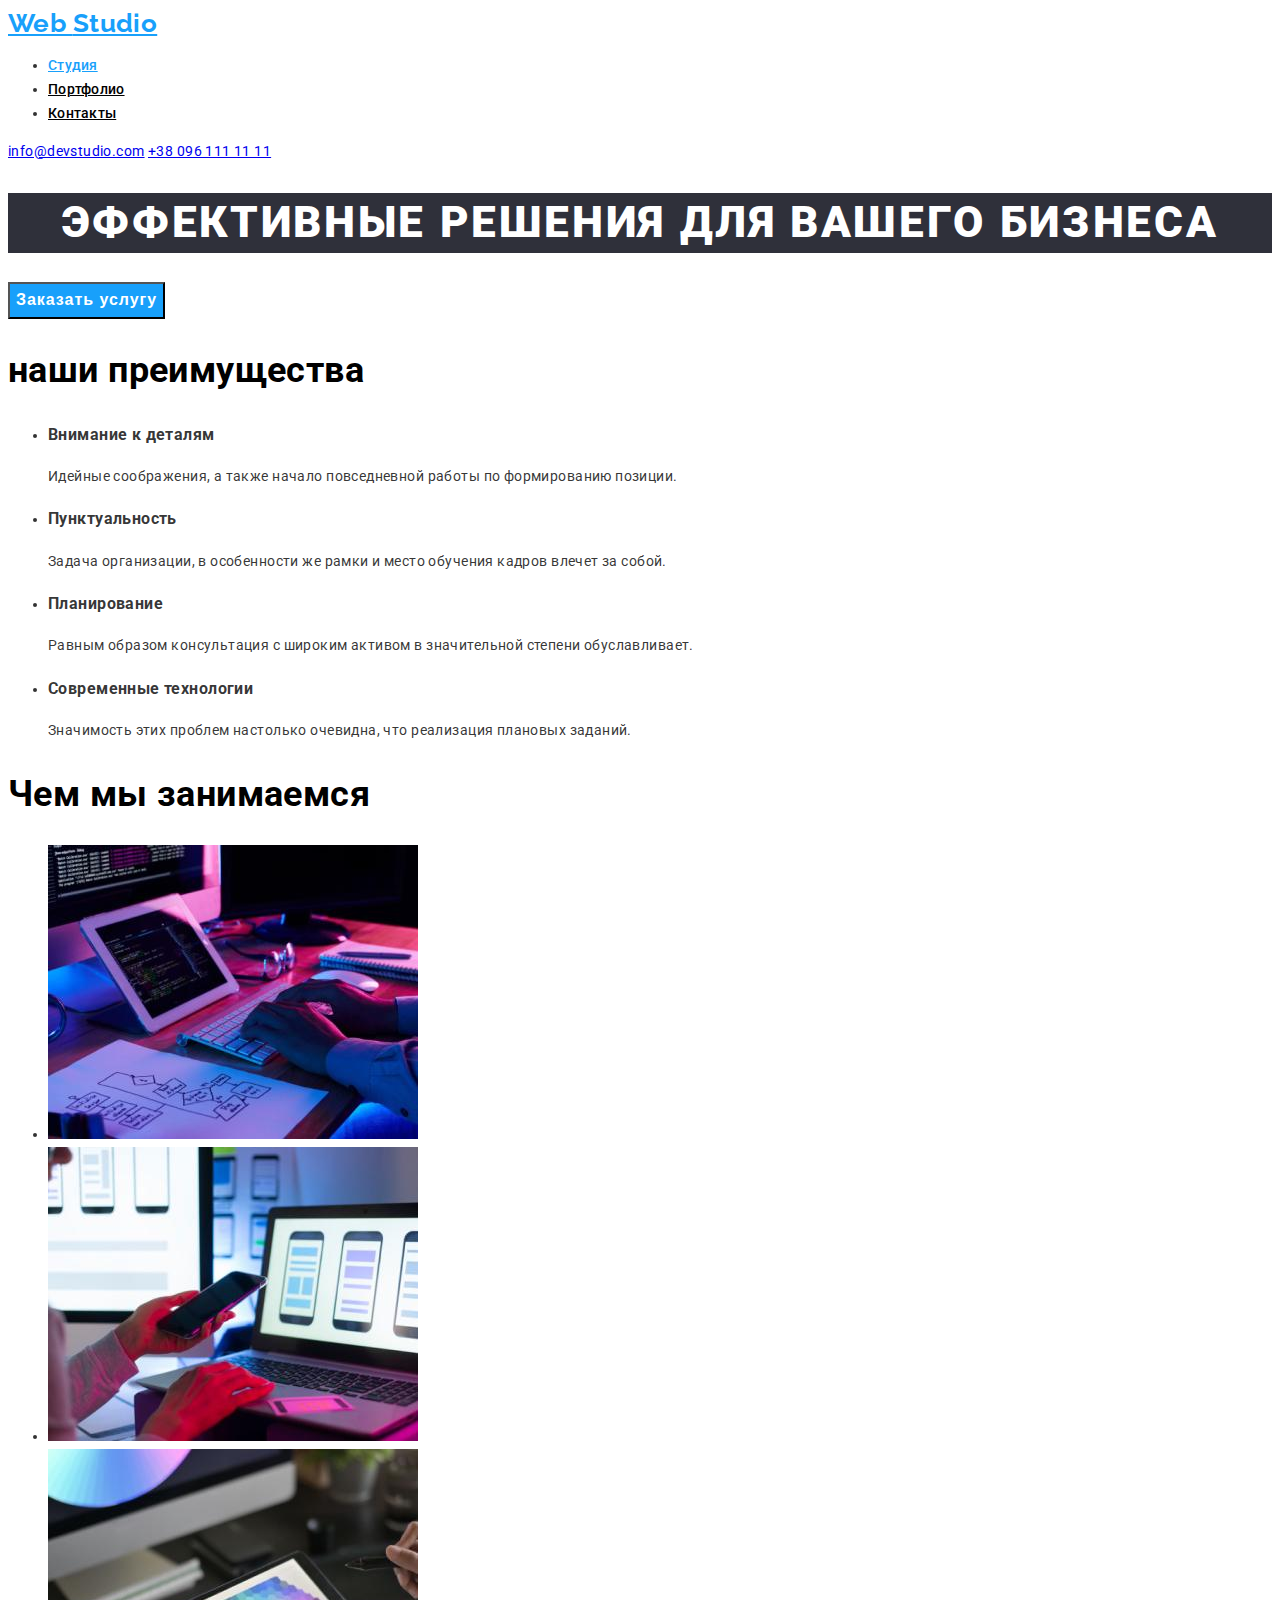
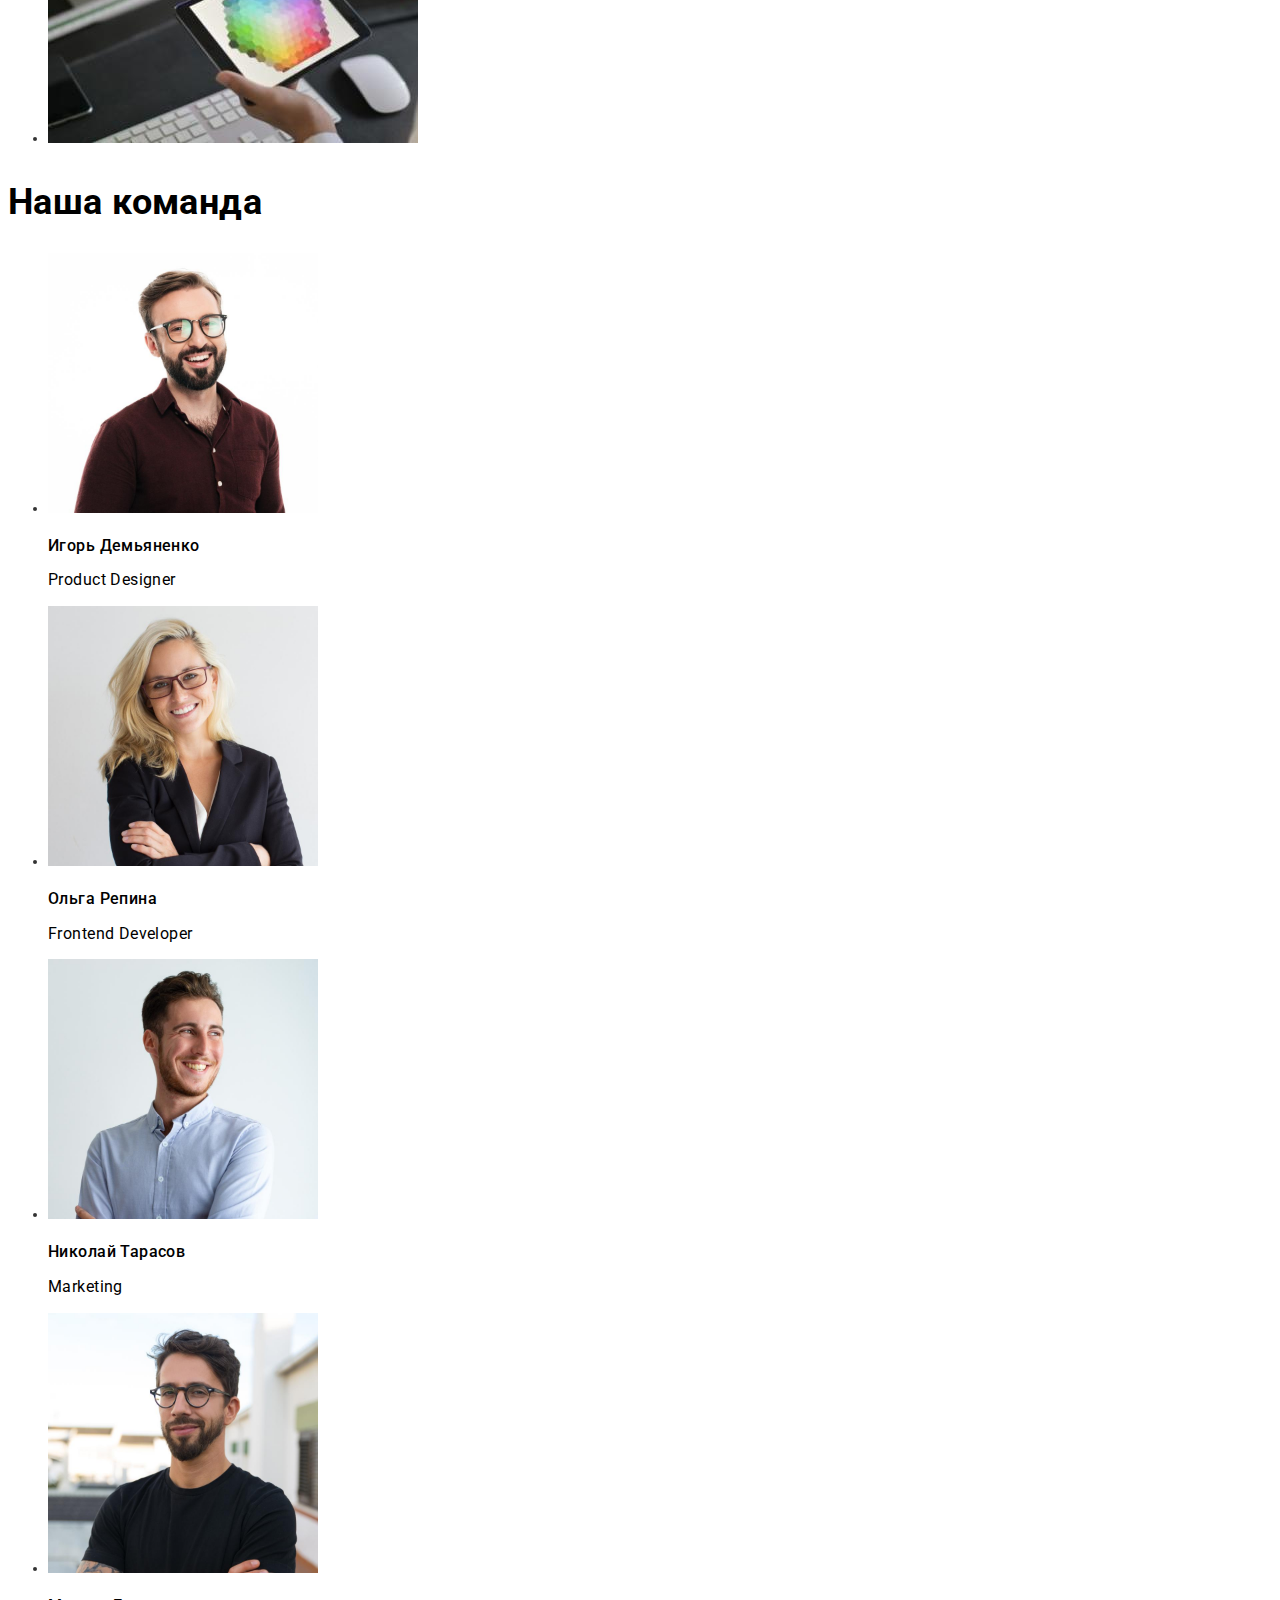
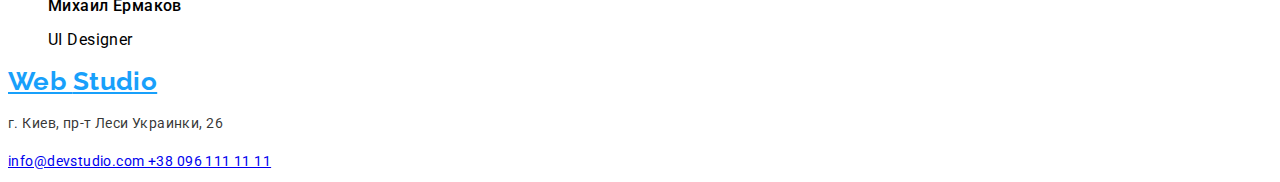
<file: index.html>
<!DOCTYPE html>
<html lang="en">

<head>
    <meta charset="UTF-8">
    <meta http-equiv="X-UA-Compatible" content="IE=edge">
    <meta name="viewport" content="width=device-width, initial-scale=1.0">
    <title>Document</title>
    <li<link rel="preconnect" href="https://fonts.googleapis.com">
    <link rel="preconnect" href="https://fonts.gstatic.com" crossorigin>
    <link href="https://fonts.googleapis.com/css2?family=Oleo+Script&family=Raleway:wght@700&family=Roboto:wght@400;500;700;900&display=swap" rel="stylesheet">
    <link rel="stylesheet" href="./css/common.css" />
    
</head>

<body>
    <header>
        <nav>
            <a href="/" target="_blank" class="logo"> Web <span clas="span">Studio</span> </a>

            <ul class="site-nav list">
                <li><a href="" target="_blank" class="link current">Студия </a></li>
                <li><a href="./portfolio.html" target="_blank" class="link">Портфолио </a></li>
                <li><a href="" target="_blank" class="link">Контакты </a></li>
            </ul>


        </nav>


        <a href="info@devstudio.com" class="link"> info@devstudio.com</a>

        <a href="tel:+380961111111">+38 096 111 11 11</a>

    </header>

    <main>
        <div>
            <section class="hero">
                <h1 class="hero-title">Эффективные решения для вашего бизнеса</h1>

                <button type="button" class="button"> Заказать услугу </button>

            </section>

        </div>
        <section class="section">
            <h2 class="section-title"> наши преимущества </h2>
            <ul class="feature-list">
                <li>
                    <h3 class="title">Внимание к деталям</h3>
                    <p>Идейные соображения, а также начало повседневной работы по формированию позиции.</p>
                </li>
                <li>
                    <h3 class="title">Пунктуальность</h3>
                    <p>Задача организации, в особенности же рамки и место обучения кадров влечет за собой.</p>
                </li>
                <li>
                    <h3 class="title">Планирование</h3>
                    <p>Равным образом консультация с широким активом в значительной степени обуславливает.</p>
                </li>
                <li>
                    <h3 class="title">Современные технологии</h3>
                    <p>Значимость этих проблем настолько очевидна, что реализация плановых заданий.</p>
                </li>

            </ul>
        </section>
        <section class="section">
            <h2 class="section-title"> Чем мы занимаемся </h2>
            <ul>
                <li><img src="./images/img1.jpg" alt="1" width="370"> </li>
                <li><img src="./images/img2.jpg" alt="2" width="370"></li>
                <li><img src="./images/img3.jpg" alt="3" width="370"></li>
            </ul>

        </section>
        <section class="section">
            <h2 class="section-title"> Наша команда </h2>
            <ul>
                <li> <img src="./images/igor.jpg" alt="игорь" width="270">
                    <h3 class="name"> Игорь Демьяненко </h3>
                    <p class="job">Product Designer</p>
                </li>
                <li> <img src="./images/olga.jpg" alt="ольга" width="270">
                    <h3 class="name"> Ольга Репина </h3>
                    <p class="job">Frontend Developer</p>
                </li>
                <li> <img src="./images/nikolai.jpg" alt="николай" width="270">
                    <h3 class="name"> Николай Тарасов </h3>
                    <p class="job">Marketing</p>
                </li>
                <li> <img src="./images/mihail.jpg" alt="михаил" width="270">
                    <h3 class="name" > Михаил Ермаков </h3>
                    <p class="job">UI Designer</p>
                </li>
            </ul>
        </section>

    </main>


    <footer>
        <a href="/" target="_blank" class="logo"> Web <span>Studio</span> </a>
        <p>г. Киев, пр-т Леси Украинки, 26</p>

        <a href="info@devstudio.com" target="_blank"> info@devstudio.com </a>

        <a href="tel:+380961111111">+38 096 111 11 11</a>

    </footer>
</body>

</html>
</file>
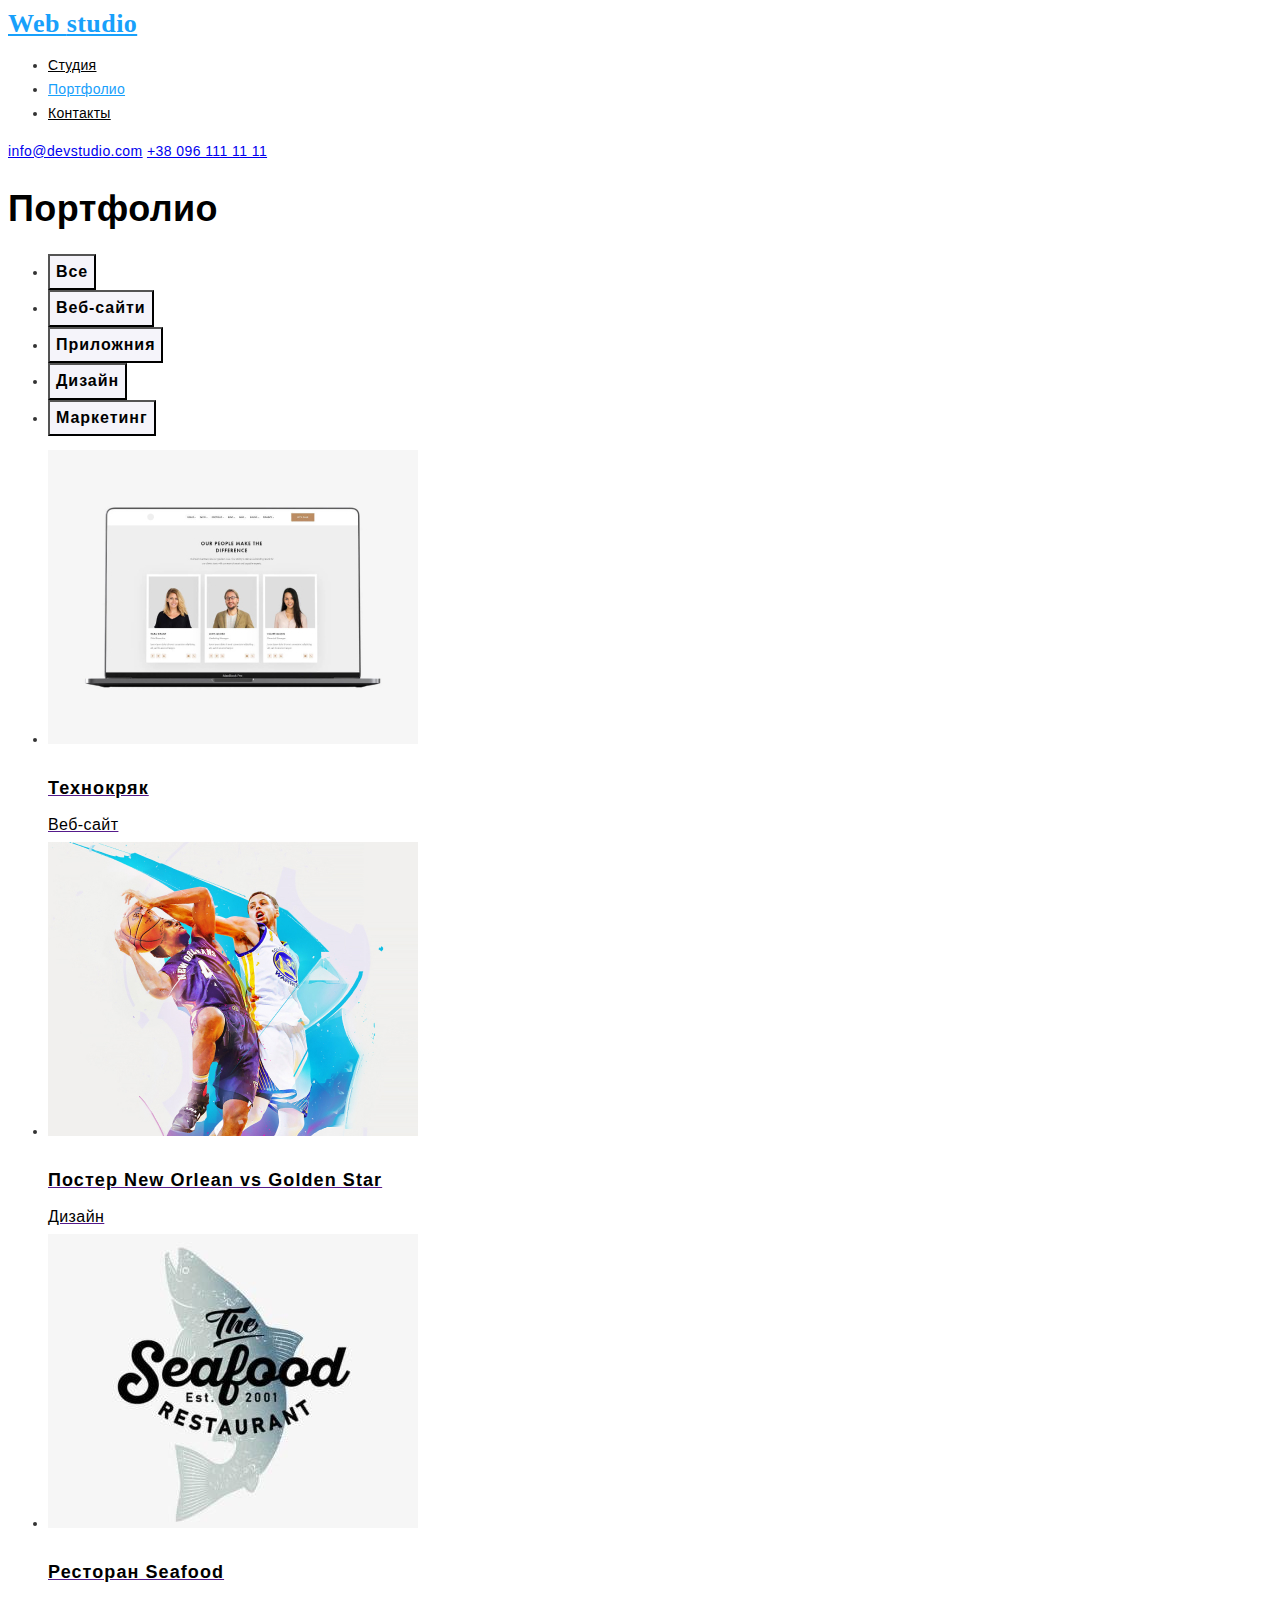
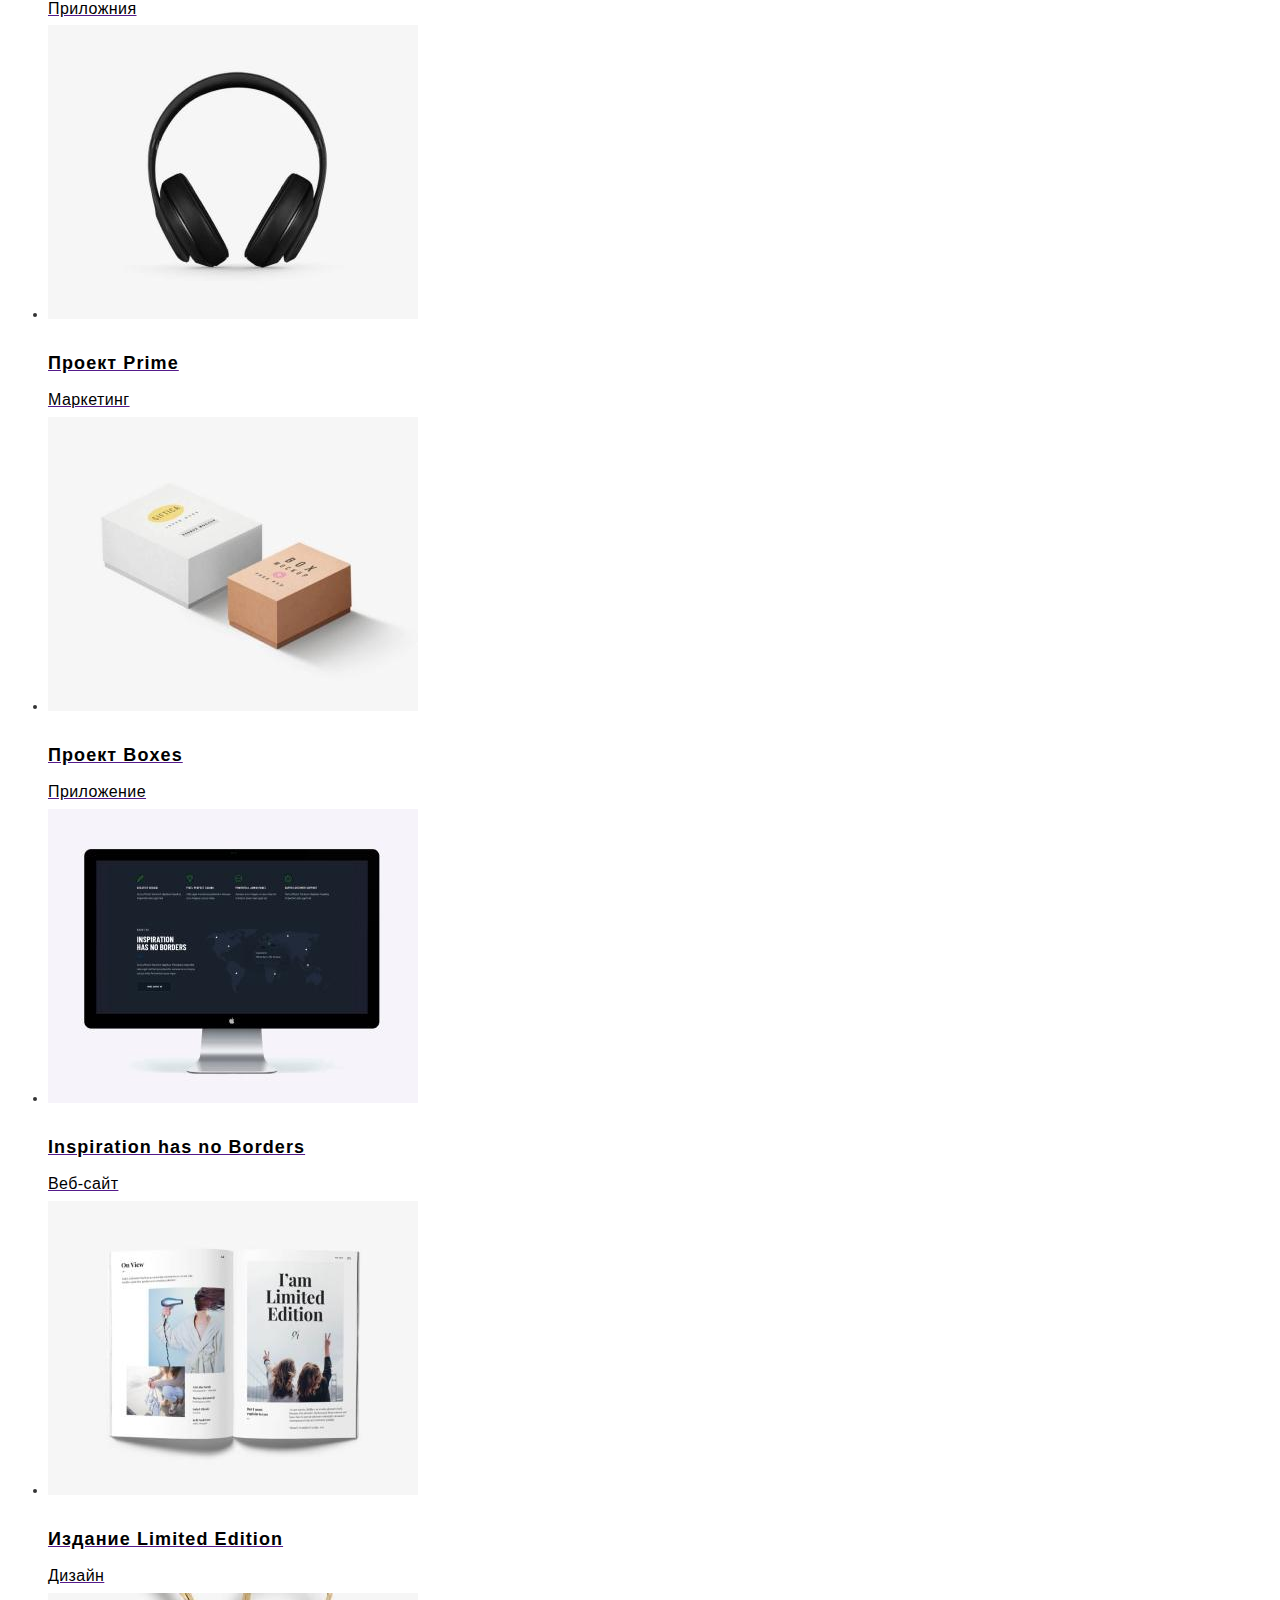
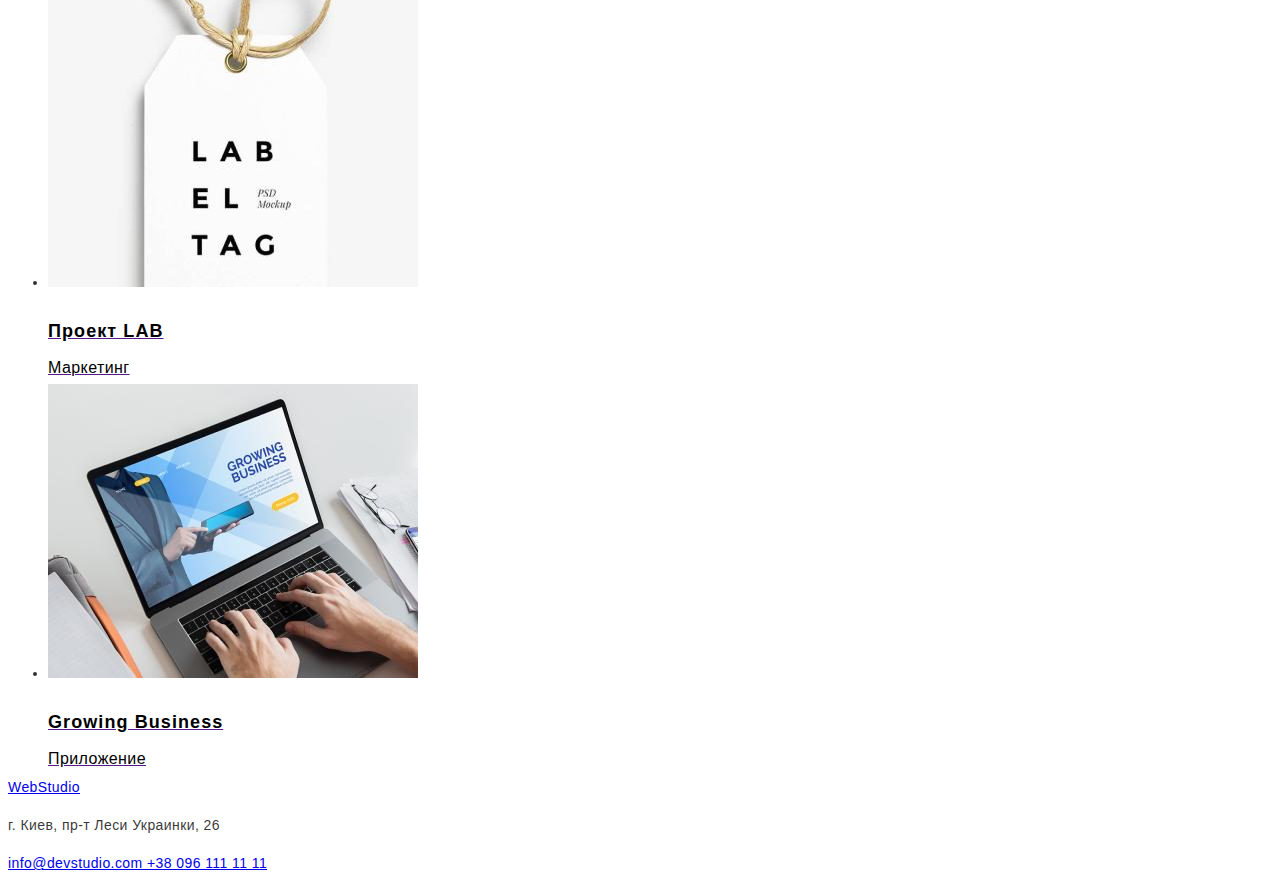
<file: portfolio.html>
<!DOCTYPE html>
<html lang="en">

<head>
    <meta charset="UTF-8">
    <meta http-equiv="X-UA-Compatible" content="IE=edge">
    <meta name="viewport" content="width=device-width, initial-scale=1.0">
    <title>Document</title>
    <link rel="stylesheet" href="./css/common.css" />
</head>

<body>
    <header>
        <nav>
            <a href="/" target="_blank" class="logo"> Web <span>studio</span> </a>

            <ul class="site-nav list">
                <li><a href="./index.html" target="_blank" class="link">Студия </a></li>
                <li><a href="" target="_blank" class="link current">Портфолио </a></li>
                <li><a href="" target="_blank" class="link">Контакты </a></li>
            </ul>


        </nav>


        <a href="info@devstudio.com" class="link"> info@devstudio.com</a>

        <a href="tel:+380961111111">+38 096 111 11 11</a>

    </header>

 <main>
  <section>
    <h1 class="section-title"> Портфолио </h1>
    <ul>
        <li>
            <button type="button" class="button secondary"> Все </button>      </li>
        <li>
            <button type="button" class="button secondary"> Веб-сайти </button>    </li>
        <li>
            <button type="button" class="button secondary"> Приложния </button>      </li>
        <li>
            <button type="button" class="button secondary"> Дизайн </button>      </li>
        <li>
            <button type="button" class="button secondary"> Маркетинг </button>      </li>
        
    </ul>
  </section>
  <section class="section">
    
    <ul>
        <li> <a href="" target="_blank" class="link">
            <img src="./images/imgyehnokriak.jpg" alt="Проект Prime" width="370">
            <h3 class="projectname"> Технокряк </h3>
            <p class="projecttype">Веб-сайт</p>
            </a>
        </li>
        <li> <a href="" target="_blank" class="link">
            <img src="./images/imgposter.jpg" alt="Проект Prime" width="370">
            <h3 class="projectname"> Постер New Orlean vs Golden Star </h3>
            <p class="projecttype"> Дизайн</p>
            </a>
        </li>
        <li> <a href="" target="_blank" class="link">
             <img src="./images/imgrestoran.jpg" alt="Проект Prime" width="370">
                <h3 class="projectname"> Ресторан Seafood </h3>
                <p class="projecttype"> Приложния </p>
                </a>
        </li>
        <li> <a href="" target="_blank" class="link">
            
            <img src="./images/imgprime.jpg" alt="Проект Prime" width="370">
            <h3 class="projectname"> Проект Prime </h3>
            <p class="projecttype"> Маркетинг</p>
            </a>
        </li>
            
        <li> <a href="" target="_blank" class="link">

             <img src="./images/imgboxes.jpg" alt="Проект Prime" width="370">
             <h3 class="projectname"> Проект Boxes    </h3>
             <p  class="projecttype"> Приложение </p>
            </a>
        </li>

        <li> <a href="" target="_blank" class="link">
            <img src="./images/imginspiration.jpg" alt="Проект Prime" width="370">
            <h3 class="projectname"> Inspiration has no Borders </h3>
            <p class="projecttype">Веб-сайт</p>
            </a>
        </li>

        <li> <a href="" target="_blank" class="link">
              <img src="./images/imgizdanie.jpg" alt="Проект Prime" width="370">
              <h3 class="projectname"> Издание Limited Edition </h3>
              <p class="projecttype"> Дизайн</p>
             </a>
        </li>

        <li> <a href="" target="_blank" class="link">
              <img src="./images/imglab.jpg" alt="Проект Prime" width="370">
              <h3 class="projectname"> Проект LAB </h3>
              <p class="projecttype"> Маркетинг</p>
             </a>
        </li>

        <li> <a href="" target="_blank" class="link">
            <img src="./images/imggrowing.jpg" alt="Проект Prime" width="370">
            <h3 class="projectname"> Growing Business </h3>
            <p class="projecttype"> Приложение </p>
            </a>
        </li>
    </ul>
  </section>
 </main>


    <footer>
        <a href="/"> WebStudio </a>
        <p>г. Киев, пр-т Леси Украинки, 26</p>

        <a href="info@devstudio.com" target="_blank"> info@devstudio.com </a>

        <a href="tel:+380961111111">+38 096 111 11 11</a>

    </footer>
</body>

</html>
</file>
<file: css/common.css>
:root {
    --primary-text-color: rgba(0, 0, 0, 0.8);
    --title-text-color: #000000;
    --accent-color: #18a0fb;
    --primary-white-color: #ffffff;
}

body {
    background-color: var(--primary-white-color);
    color: var(--primary-text-color);

    font-family: roboto, sans-serif;
    font-size: 14px;
    font-weight: 400;
    line-height: 1.71;
    letter-spacing: 0.03em;
}

.logo:hover {
    color: var(--accent-color);
}
.logo {
    font-family: raleway;
    color : var(--accent-color);

    
        font-weight: 700;
        font-size: 26px;
        line-height: 1.2;
}

.logo .span {
    color : var(--title-text-color) ;
}

.site-nav .link {
    color: var(--title-text-color);
    font-weight: 500;
        font-size: 14px;
        line-height: 1.15;
        letter-spacing: 0.02em;
}


.site-nav .link:hover,
.site-nav .link:focus {
    color: var(--accent-color);
}

.site-nav .link.current {
    color: var(--accent-color);
}

.hero-title {
    color: #ffffff;
    background-color: #2F303A;
    
        font-weight: 900;
        font-size: 44px;
        line-height: 1.36;
            
        text-align: center;
        letter-spacing: 0.06em;
        text-transform: uppercase;
}

.button {
    background-color: var(--accent-color);
    color: var(--primary-white-color);

    font-weight: 700;
    font-size: 16px;
    line-height: 1.9;
    display: flex;
    align-items: center;
    text-align: center;
    letter-spacing: 0.06em;
}






/*features*/



.feature-list .title  {
    color: var(--title-text-color)
    font-weight: 700;
}


.section-title {
    color: var(--title-text-color);
    font-weight: 700;
    font-size: 36px;
    line-height: 1.17;
        

}

.name {
    color: var(--title-text-color);
    font-weight: 500;
    font-size: 16px;
    line-height: 1.17;
    
}

.job {
    color: var(--title-text-color);
    font-weight: 400;
    font-size: 16px;
    line-height: 1.17;

}

/*portfolio*/

.button.secondary {
    background-color: #F5F4FA;
    color: var(--title-text-color);
}

.button.secondary :hover,
.button.secondary:focus {
    color: var(--accent-color);
}

.projectname {
    color: var(--title-text-color);
    font-weight: 700;
    font-size: 18px;
    line-height: 2;
    letter-spacing: 0.06em;

}

.projecttype {
    color: var(--title-text-color);
        font-weight: 400;
        font-size: 16px;
        line-height: 1.88px;
        
}
</file>
